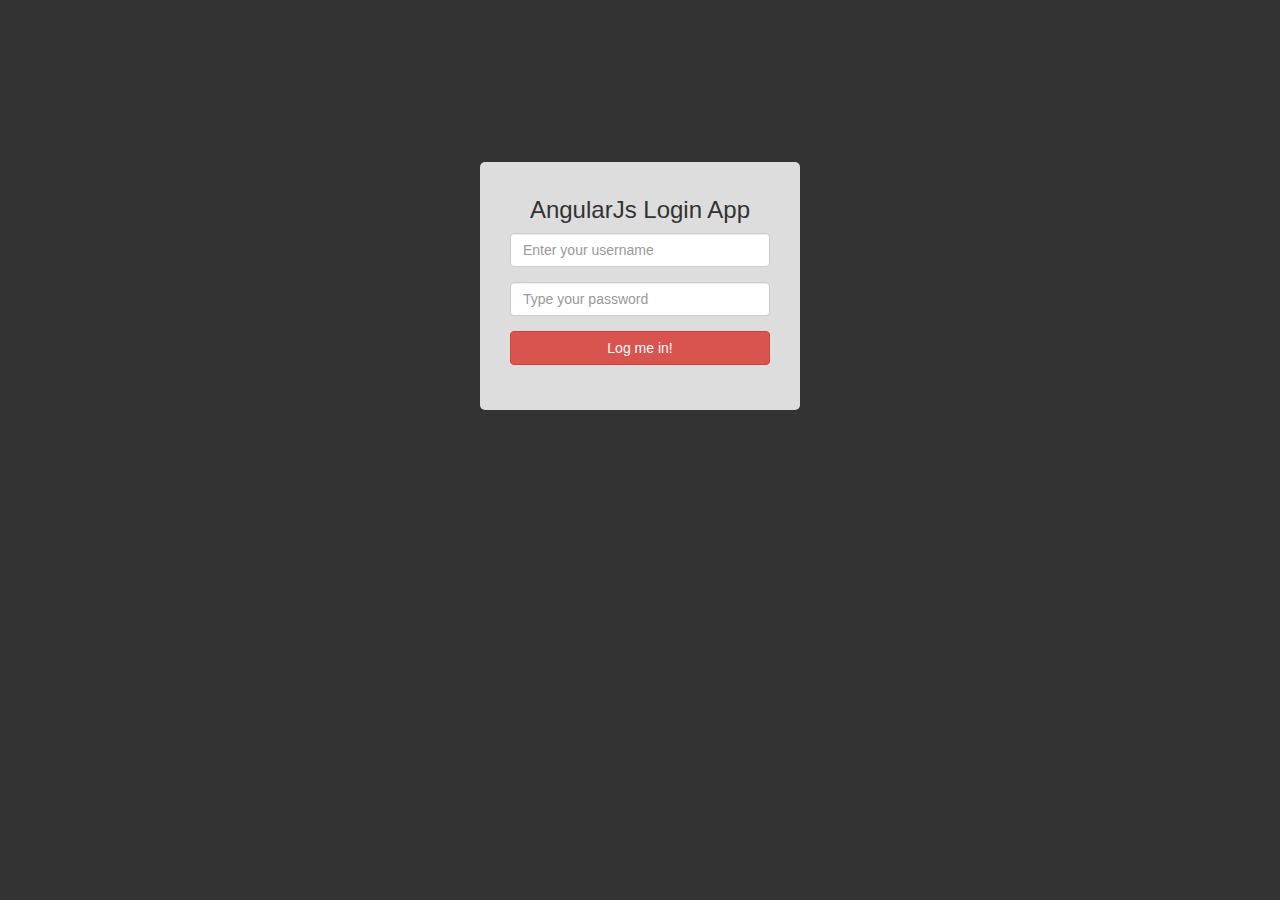
<file: index.html>
<!DOCTYPE html>
<html lang="en" ng-app="loginApp">
<head>
	<meta charset="UTF-8">
	<title>Login App with AngularJS</title>
	<meta name="viewport" content="width=device-width, user-scalable=no, initial-scale=1.0, maximum-scale=1.0, minimum-scale=1.0">

	<!--Css-->
	<link rel="stylesheet" href="public/css/lib/bootstrap.css">
	<link rel="stylesheet" href="public/css/lib/angular-block-ui.min.css">
	<link rel="stylesheet" href="public/css/styles.css">

	<!--Js Base-->
	<script src="public/js/lib/angular_1.5.9.js"></script>

	<!--Js Modules-->
	<script src="app/modules/angular-route.min.js"></script>
	<script src="app/modules/angular-block-ui.min.js"></script>
	<script src="app/modules/appModule.js"></script>

	<!--Js Config-->
	<script src="app/config/routes-config.js"></script>

	<!--Js Controllers-->
	<script src="app/controllers/loginController.js"></script>
	<script src="app/controllers/navbarController.js"></script>
	<script src="app/controllers/panelController.js"></script>
	<script src="app/controllers/somepageController.js"></script>

	<!--Js Services/Factories-->
	<script src="app/services/sessionService.js"></script>

</head>
<body>
	<ng-view></ng-view>

</body>
</html>
</file>
<file: public/css/styles.css>
.background-black{
	background-color: #333;
	width: 100vw;
	height: 100vh;
}

.login-form{
	max-width: 320px !important;
	display: block;
	margin: 30% auto;
	border-radius: 5px;
	background: #ddd;
	padding: 15px 30px 30px 30px;
}
</file>
<file: public/css/lib/angular-block-ui.min.css>
/*!
   angular-block-ui v0.2.1
   (c) 2015 (null) McNull https://github.com/McNull/angular-block-ui
   License: MIT
*/
.block-ui{position:relative}body.block-ui{position:static}.block-ui-main>.block-ui-container,body.block-ui>.block-ui-container{position:fixed}.block-ui-container{position:absolute;z-index:10000;top:0;right:0;bottom:0;left:0;height:0;overflow:hidden;opacity:0;filter:alpha(opacity=00)}.block-ui-active>.block-ui-container{height:100%;cursor:wait}.block-ui-active .block-ui-active>.block-ui-container{height:0}.block-ui-visible>.block-ui-container{opacity:1;filter:alpha(opacity=100)}.block-ui-overlay{width:100%;height:100%;opacity:.5;filter:alpha(opacity=50);background-color:#fff}.block-ui-message-container{position:absolute;top:35%;left:0;right:0;height:0;text-align:center;z-index:10001}.block-ui-message{display:inline-block;text-align:left;background-color:#333;color:#f5f5f5;padding:20px;border-radius:4px;font-size:20px;font-weight:700;filter:alpha(opacity=100)}.block-ui-anim-fade>.block-ui-container{transition:height 0s linear 200ms,opacity 200ms ease 0s}.block-ui-anim-fade.block-ui-active>.block-ui-container{transition-delay:0s}
</file>
